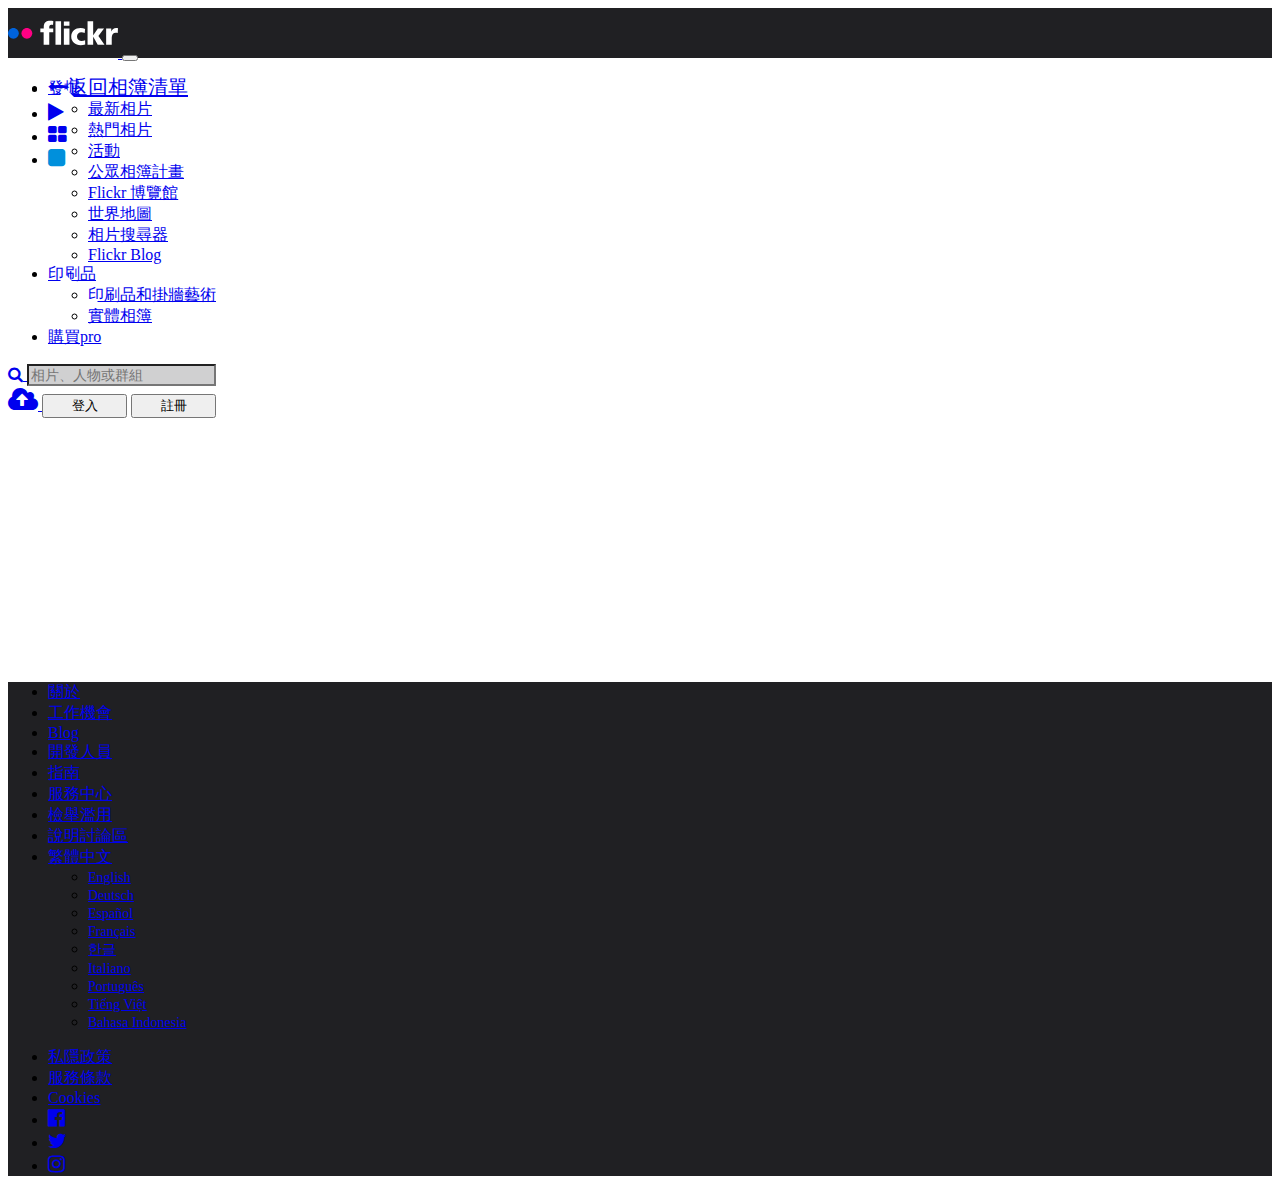
<file: album.html>
<!doctype html>
<html lang="en">

<head>
    <!-- Required meta tags -->
    <meta charset="utf-8">
    <meta name="viewport" content="width=device-width, initial-scale=1">

    <!-- Bootstrap CSS -->
    <link href="https://cdn.jsdelivr.net/npm/bootstrap@5.1.3/dist/css/bootstrap.min.css" rel="stylesheet"
        integrity="sha384-1BmE4kWBq78iYhFldvKuhfTAU6auU8tT94WrHftjDbrCEXSU1oBoqyl2QvZ6jIW3" crossorigin="anonymous">
    <link rel="stylesheet" href="https://stackpath.bootstrapcdn.com/font-awesome/4.7.0/css/font-awesome.min.css">
    <link rel="stylesheet" href="./css/album.css">
    <title>Flickr｜album</title>
</head>

<body>
    <svg width="0" height="0" style="position:absolute">
        <symbol viewBox="0 0 204 45" id="icon-flickr_logo_dots">
            <g fill="none" fill-rule="evenodd">
                <path fill="#FF0084"
                    d="M35 33c5.523 0 10-4.477 10-10 0-5.522-4.477-10-10-10s-10 4.478-10 10c0 5.523 4.477 10 10 10">
                </path>
                <path fill="#0063DC"
                    d="M10 33c5.523 0 10-4.477 10-10 0-5.522-4.477-10-10-10S0 17.478 0 23c0 5.523 4.477 10 10 10">
                </path>
                <path fill="#FFF"
                    d="M134.725 13.31c3.121 0 5.896.53 8.264 1.691l-.754 7.67c-1.909-1.16-3.809-1.68-6.294-1.68-4.508 0-7.972 3.14-7.972 8.371 0 4.818 4.041 7.96 8.55 7.96 2.368 0 4.736-.522 6.47-1.452l.23 7.79c-2.598.87-5.718 1.34-8.494 1.34-9.933 0-17.5-5.819-17.5-15.818 0-10.06 7.567-15.872 17.5-15.872zm65.756 0c1.21 0 2.483.172 3.52.352l-.519 8.719c-1.155-.352-2.309-.352-3.523-.352-4.852 0-7.57 3.552-7.57 9.483V44.3h-10.39V14.01h9.471v5.582h.112c1.793-3.841 4.394-6.281 8.899-6.281zM157.947.692v26.05h.112l8.666-12.73h11.377l-10.45 13.898 11.316 16.39H166.38l-8.32-15h-.112v15H147.55V.691h10.398zm-59.498 0V44.3H88.051V.691h10.4zm15.49 13.32v30.288h-10.392V14.01h10.392zM78.807 0c2.254 0 3.988.35 5.314.58l-.637 7.21c-.864-.292-1.73-.47-3.293-.47-2.655 0-3.69 1.861-3.69 4.831v1.858h7.391v7.32H76.5V44.3H66.1V21.33h-6.12v-7.32h6.296v-1.858C66.276 3.142 70.491 0 78.807 0zm35.133 1.39v7.68h-10.392V1.39h10.392z">
                </path>
            </g>
        </symbol>
    </svg>
    <nav class="navbar navbar-expand-lg bg-flickrdark hz-50 position-sticky top-0 z2">
        <div class="container">
            <a class="navbar-brand" href="#">
                <svg class="icon icon-flickr_logo_dots" id="yui_3_16_0_1_1646555441080_17669">
                    <use xlink:href="#icon-flickr_logo_dots" id="yui_3_16_0_1_1646555441080_17672"></use>
                </svg>
            </a>
            <button class="navbar-toggler" type="button" data-bs-toggle="collapse"
                data-bs-target="#navbarSupportedContent" aria-controls="navbarSupportedContent" aria-expanded="false"
                aria-label="Toggle navigation">
                <span class="navbar-toggler-icon"></span>
            </button>
            <div class="collapse navbar-collapse" id="navbarSupportedContent">
                <ul class="navbar-nav me-auto mb-2 mb-lg-0">
                    <li class="nav-item nav-item-1 dropdown mx-3">
                        <a class="nav-link text-light px-1" href="#" id="navbarDropdown" role="button"
                            data-bs-toggle="dropdown" aria-expanded="false">
                            發掘
                        </a>
                        <ul class="dropdown-menu" aria-labelledby="navbarDropdown">
                            <li><a class="dropdown-item fz-16" href="#">最新相片</a></li>
                            <li><a class="dropdown-item fz-16" href="#">熱門相片</a></li>
                            <li><a class="dropdown-item fz-16" href="#">活動</a></li>
                            <li><a class="dropdown-item fz-16" href="#">公眾相簿計畫</a></li>
                            <li><a class="dropdown-item fz-16" href="#">Flickr 博覽館</a></li>
                            <li><a class="dropdown-item fz-16" href="#">世界地圖</a></li>
                            <li><a class="dropdown-item fz-16" href="#">相片搜尋器</a></li>
                            <li><a class="dropdown-item fz-16" href="#">Flickr Blog</a></li>
                        </ul>
                    </li>
                    <li class="nav-item nav-item-1 dropdown mx-3">
                        <a class="nav-link text-light px-1" href="#" id="navbarDropdown" role="button"
                            data-bs-toggle="dropdown" aria-expanded="false">
                            印刷品
                        </a>
                        <ul class="dropdown-menu" aria-labelledby="navbarDropdown">
                            <li><a class="dropdown-item fz-16" href="#">印刷品和掛牆藝術</a></li>
                            <li><a class="dropdown-item fz-16" href="#">實體相簿</a></li>
                        </ul>
                    </li>
                    <li class="nav-item mx-3">
                        <a class="nav-link text-light px-1" href="#">購買pro</a>
                    </li>
                </ul>
                <form class="d-flex">
                    <div class="group position-relative mx-1">
                        <a class="" href="#">
                            <i class="fa fa-search text-secondary position-absolute mt-2 mx-2" aria-hidden="true"></i>
                        </a>
                        <input class="form-control me-1 ps-4 rounded-1 bg-flickrlight fz-14" type="search"
                            placeholder="相片、人物或群組" aria-label="Search">
                    </div>
                    <a class="mx-1" href="#">
                        <i class="fa fa-cloud-upload text-light fz-28 mt-1 mx-2 hover-color" aria-hidden="true"></i>
                    </a>
                    <button type="button" class="btn btn-sm wz-85 text-light mx-1 hover-color">登入</button>
                    <button type="button" class="btn btn-primary btn-sm wz-85 mx-1 hover-color">註冊</button>
                </form>
            </div>
        </div>
    </nav>
    <aside class="bg-white border border-top-0 border-end-0 border-start-0 position-sticky topz-50 z1">
        <div class="container">
            <ul class="nav d-flex justify-content-between">
                <li class="nav-item">
                    <a class="nav-link text-dark px-2 mx-2 fz-20" href="./index.html"><i class="fa fa-long-arrow-left"
                            aria-hidden="true"></i>返回相簿清單</a>
                </li>
                <div class="d-flex">
                    <li class="nav-item">
                        <a class="nav-link text-secondary px-2 mx-2 fz-20" href="#"><i class="fa fa-play"
                                aria-hidden="true"></i></a>
                    </li>
                    <li class="nav-item">
                        <a class="nav-link text-secondary px-2 mx-2 fz-20" href="#"><i class="fa fa-th-large"
                                aria-hidden="true"></i></a>
                    </li>
                    <li class="nav-item">
                        <a class="nav-link text-secondary px-2 mx-2 fz-20 active" href="#"><i class="fa fa-square"
                                aria-hidden="true"></i></a>
                    </li>
                </div>
            </ul>
        </div>
    </aside>
    <header class="hz-480">
        <div class="container h-100">
            <!-- <div class="row h-100 position-relative">
                <img src="./images/header.jpg" class="h-100 object-fit-cover position-absolute p-0 img-fluid" alt="">
                <div class="black-mask h-100 position-absolute"></div>
                <div class="info position-absolute text-light text-center m-auto">
                    <div class="fz-28 pb-2">ALBUM_NAME</div>
                    <div class="fz-20 pb-2">ALBUM_INFO</div>
                    <div class="fz-14 pb-2">PHOTO_NUM張相片，VIEW_NUM次檢視</div>
                    <div class="fz-16 pb-3">
                        <a href="#" class="text-light"><i class="fa fa-share mx-1"></i></a>
                        <a href="#" class="text-light"><i class="fa fa-download mx-1"></i></a>
                    </div>
                    <div class="">
                        <a href="">AUTHOR_IMG<img src="https://randomuser.me/api/portraits/women/90.jpg"
                                class="wz-85 rounded-circle img-fluid" alt=""></a>
                    </div>
                    <div class="fz-14">相片擁有者:ALBUM_AUTHOR</div>
                </div>
            </div> -->
        </div>
    </header>
    <section class="">
        <div class="container">
            <div class="row mb-5">
                <!-- <div class="col-xl-4 col-md-6 pt-1 px-1">
                    <div class="imgbox position-relative hz-320">
                        <a class="img position-absolute" href="#">
                            <img src="./images/section/pexels-alex-green-5693382.jpg"
                                class="w-100 h-100 object-fit-cover position-absolute img-fluid" alt="">
                        </a>
                        <div class="info position-absolute fz-12 text-light p-2">
                            <div class="line">OBJ_TITLE</div>
                            <div class="line d-flex justify-content-between">
                                <div class="line">相片擁有者：OBJ_AUTHOR</div>
                                <div class="line"><i class="fa fa-star-o" aria-hidden="true"></i>LIKE_NUM</div>
                                <div class="line"><i class="fa fa-comment-o" aria-hidden="true"></i>COMMENT_NUM</div>
                            </div>
                        </div>
                    </div>
                </div> -->
            </div>
        </div>
    </section>
    <footer class="bg-flickrdark">
        <div class="container">
            <ul class="nav footer1 d-flex justify-content-between fz-16 p-1">
                <li class="nav-item">
                    <a class="nav-link text-light" href="#">關於</a>
                </li>
                <li class="nav-item">
                    <a class="nav-link text-light" href="#">工作機會</a>
                </li>
                <li class="nav-item">
                    <a class="nav-link text-light" href="#">Blog</a>
                </li>
                <li class="nav-item">
                    <a class="nav-link text-light" href="#">開發人員</a>
                </li>
                <li class="nav-item">
                    <a class="nav-link text-light" href="#">指南</a>
                </li>
                <li class="nav-item">
                    <a class="nav-link text-light" href="#">服務中心</a>
                </li>
                <li class="nav-item">
                    <a class="nav-link text-light" href="#">檢舉濫用</a>
                </li>
                <li class="nav-item">
                    <a class="nav-link text-light" href="#">說明討論區</a>
                </li>
                <li class="nav-item dropdown">
                    <a class="nav-link dropdown-toggle text-light" href="#" id="navbarDropdown" role="button"
                        data-bs-toggle="dropdown" aria-expanded="false">繁體中文</a>
                    <ul class="dropdown-menu" aria-labelledby="navbarDropdown">
                        <li><a class="dropdown-item fz-14" href="#">English</a></li>
                        <li><a class="dropdown-item fz-14" href="#">Deutsch</a></li>
                        <li><a class="dropdown-item fz-14" href="#">Español</a></li>
                        <li><a class="dropdown-item fz-14" href="#">Français</a></li>
                        <li><a class="dropdown-item fz-14" href="#">한글</a></li>
                        <li><a class="dropdown-item fz-14" href="#">Italiano</a></li>
                        <li><a class="dropdown-item fz-14" href="#">Português</a></li>
                        <li><a class="dropdown-item fz-14" href="#">Tiếng Việt</a></li>
                        <li><a class="dropdown-item fz-14" href="#">Bahasa Indonesia</a></li>
                    </ul>
                </li>
            </ul>
            <div class="border border-top-0 border-end-0 border-start-0 border-secondary"></div>
            <ul class="nav footer2 d-flex justify-content-between fz-16 p-1">
                <div class="nav">
                    <li class="nav-item">
                        <a class="nav-link text-secondary px-0 mx-3" href="#">私隱政策</a>
                    </li>
                    <li class="nav-item">
                        <a class="nav-link text-secondary px-0 mx-3" href="#">服務條款</a>
                    </li>
                    <li class="nav-item">
                        <a class="nav-link text-secondary px-0 mx-3" href="#">Cookies</a>
                    </li>
                </div>
                <div class="nav">
                    <li class="nav-item">
                        <a class="nav-link text-secondary fz-20 px-0 mx-3" href="#"><i class="fa fa-facebook-official"
                                aria-hidden="true"></i></a>
                    </li>
                    <li class="nav-item">
                        <a class="nav-link text-secondary fz-20 px-0 mx-3" href="#"><i class="fa fa-twitter"
                                aria-hidden="true"></i>
                        </a>
                    </li>
                    <li class="nav-item">
                        <a class="nav-link text-secondary fz-20 px-0 mx-3" href="#"><i class="fa fa-instagram"
                                aria-hidden="true"></i></a>
                    </li>
                </div>
            </ul>
        </div>
    </footer>

    <script src="https://code.jquery.com/jquery-3.6.0.min.js"></script>
    <script src="https://cdn.jsdelivr.net/npm/bootstrap@5.1.3/dist/js/bootstrap.bundle.min.js"
        integrity="sha384-ka7Sk0Gln4gmtz2MlQnikT1wXgYsOg+OMhuP+IlRH9sENBO0LRn5q+8nbTov4+1p"
        crossorigin="anonymous"></script>
    <script src="./js/album.js"></script>
</body>

<template id="theader" style="display: none;">
    <div class="row h-100 position-relative">
        <img src="ALBUM_IMGURL" class="h-100 object-fit-cover position-absolute p-0 img-fluid" alt="">
        <div class="black-mask h-100 position-absolute"></div>
        <div class="info position-absolute text-light text-center m-auto">
            <div class="fz-28 pb-2">ALBUM_NAME</div>
            <div class="fz-20 pb-2">ALBUM_INFO</div>
            <div class="fz-14 pb-2">PHOTO_NUM張相片，VIEW_NUM次檢視</div>
            <div class="fz-16 pb-3">
                <a href="#" class="text-light"><i class="fa fa-share mx-1"></i></a>
                <a href="#" class="text-light"><i class="fa fa-download mx-1"></i></a>
            </div>
            <div class="">
                <a href="#"><img src="AUTHOR_IMG"
                        class="wz-85 rounded-circle img-fluid" alt=""></a>
            </div>
            <div class="fz-14">相片擁有者:ALBUM_AUTHOR</div>
        </div>
    </div>
</template>

<template id="tsection" style="display: none;">
    <div class="col-xl-4 col-md-6 pt-1 px-1">
        <div class="imgbox position-relative hz-320">
            <a class="img position-absolute" href="#">
                <img src="OBJ_IMURL" class="w-100 h-100 object-fit-cover position-absolute img-fluid" alt="">
            </a>
            <div class="info position-absolute fz-12 text-light p-2">
                <div class="line">OBJ_TITLE</div>
                <div class="line d-flex justify-content-between">
                    <div class="line">相片擁有者：OBJ_AUTHOR</div>
                    <div class="line"><i class="fa fa-star-o" aria-hidden="true"></i>LIKE_NUM</div>
                    <div class="line"><i class="fa fa-comment-o" aria-hidden="true"></i>COMMENT_NUM</div>
                </div>
            </div>
        </div>
    </div>
</template>

</html>
</file>
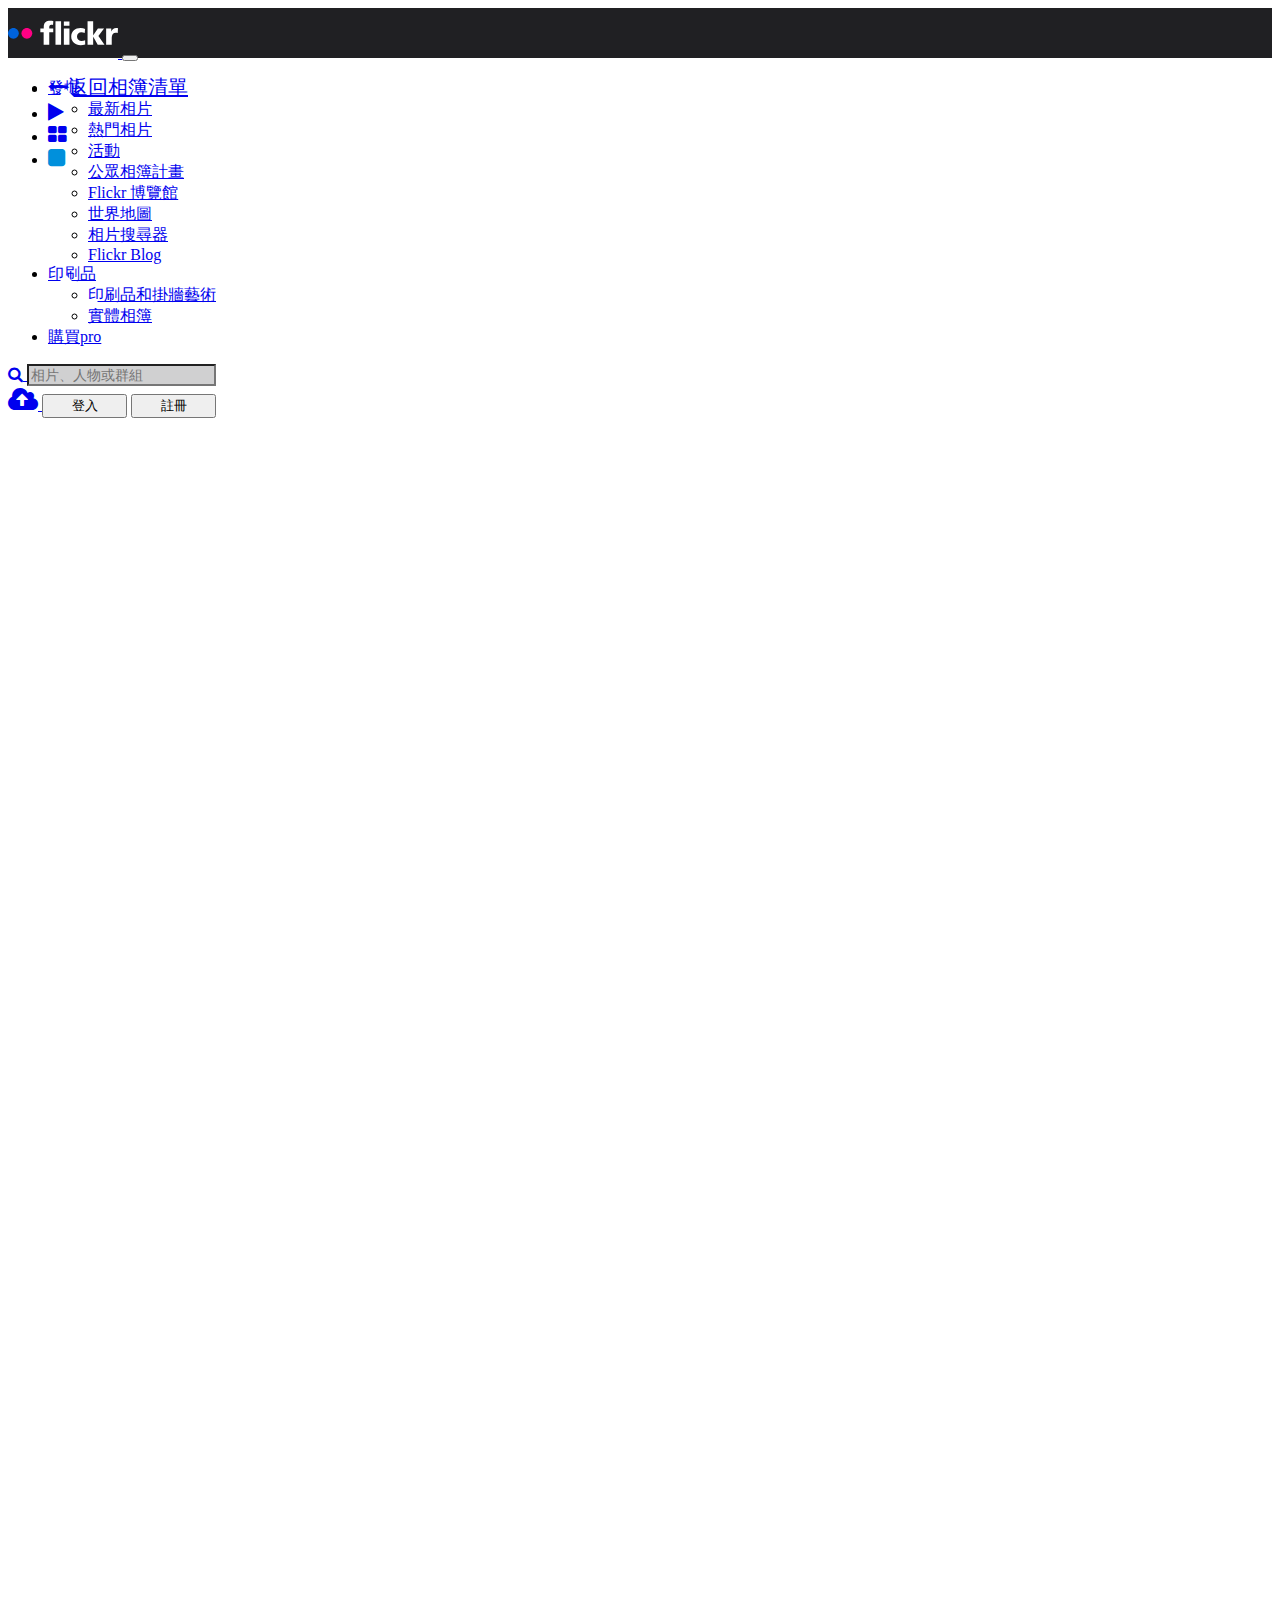
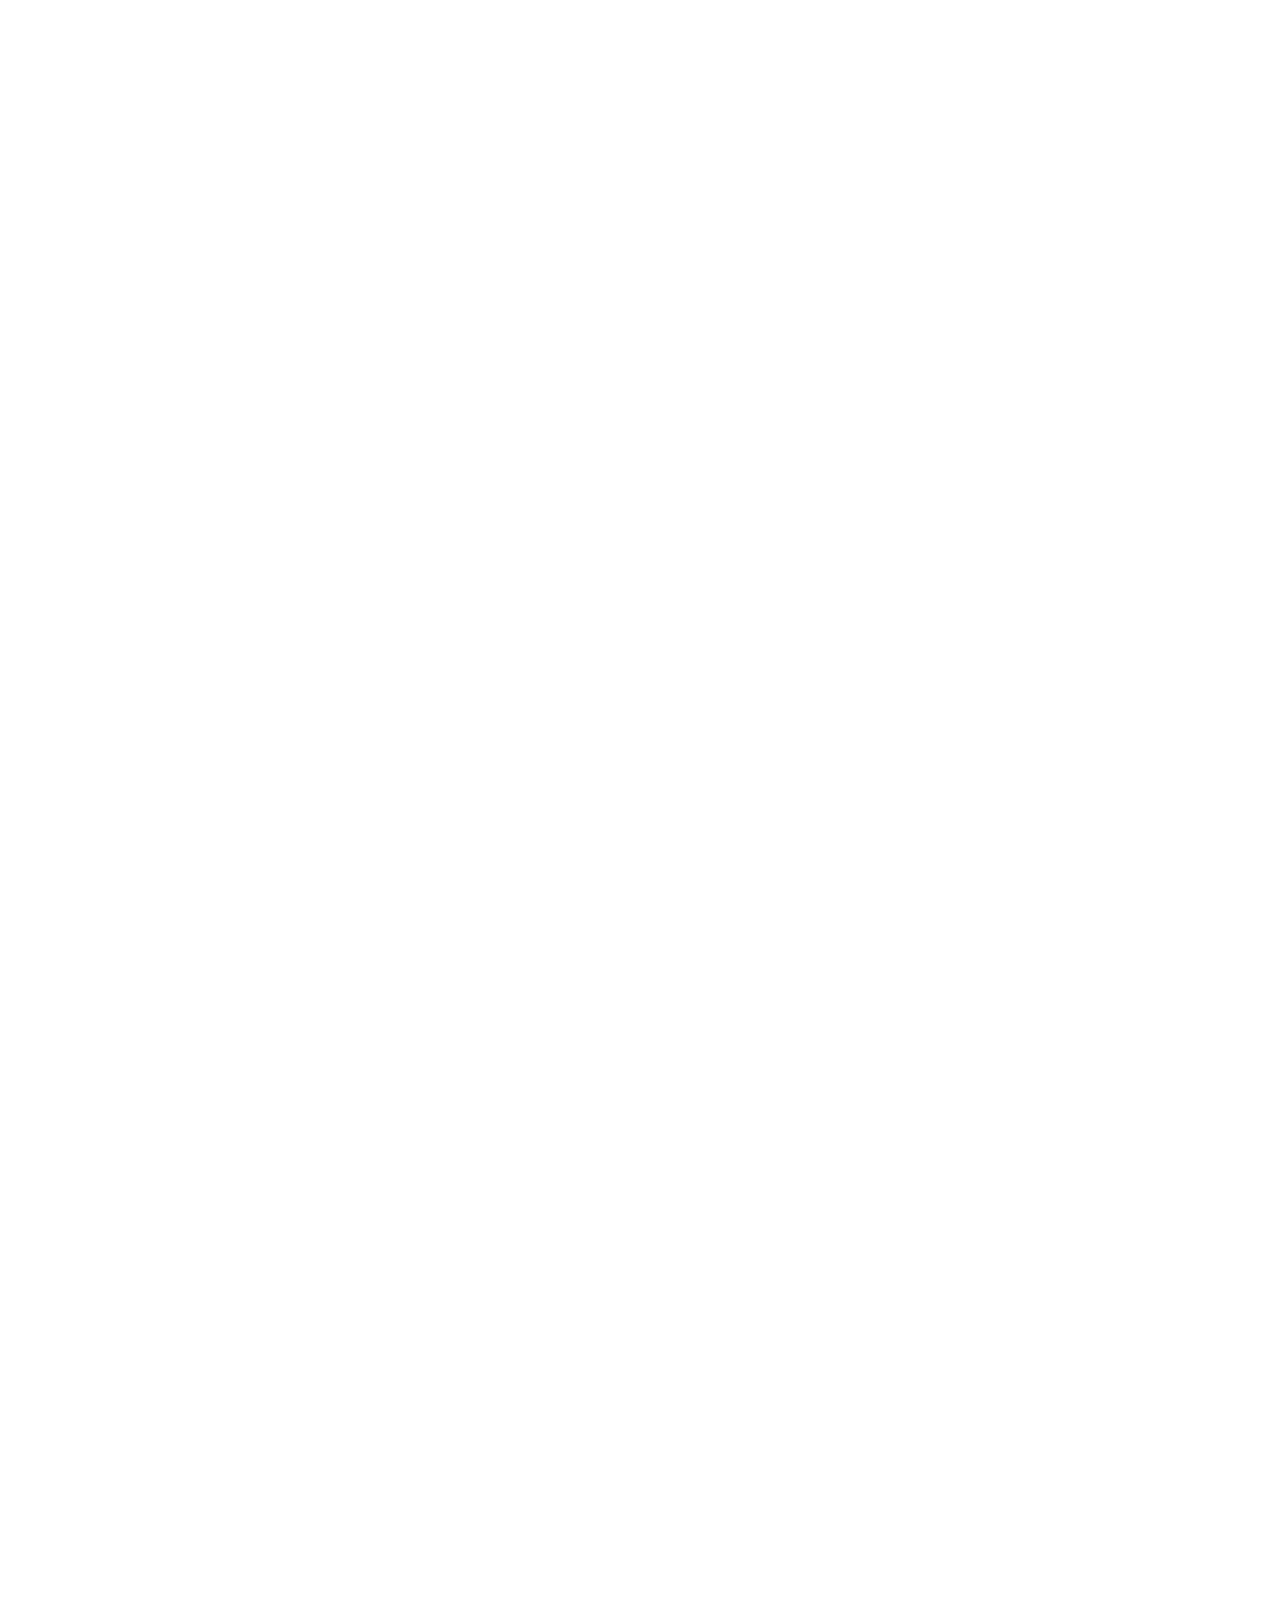
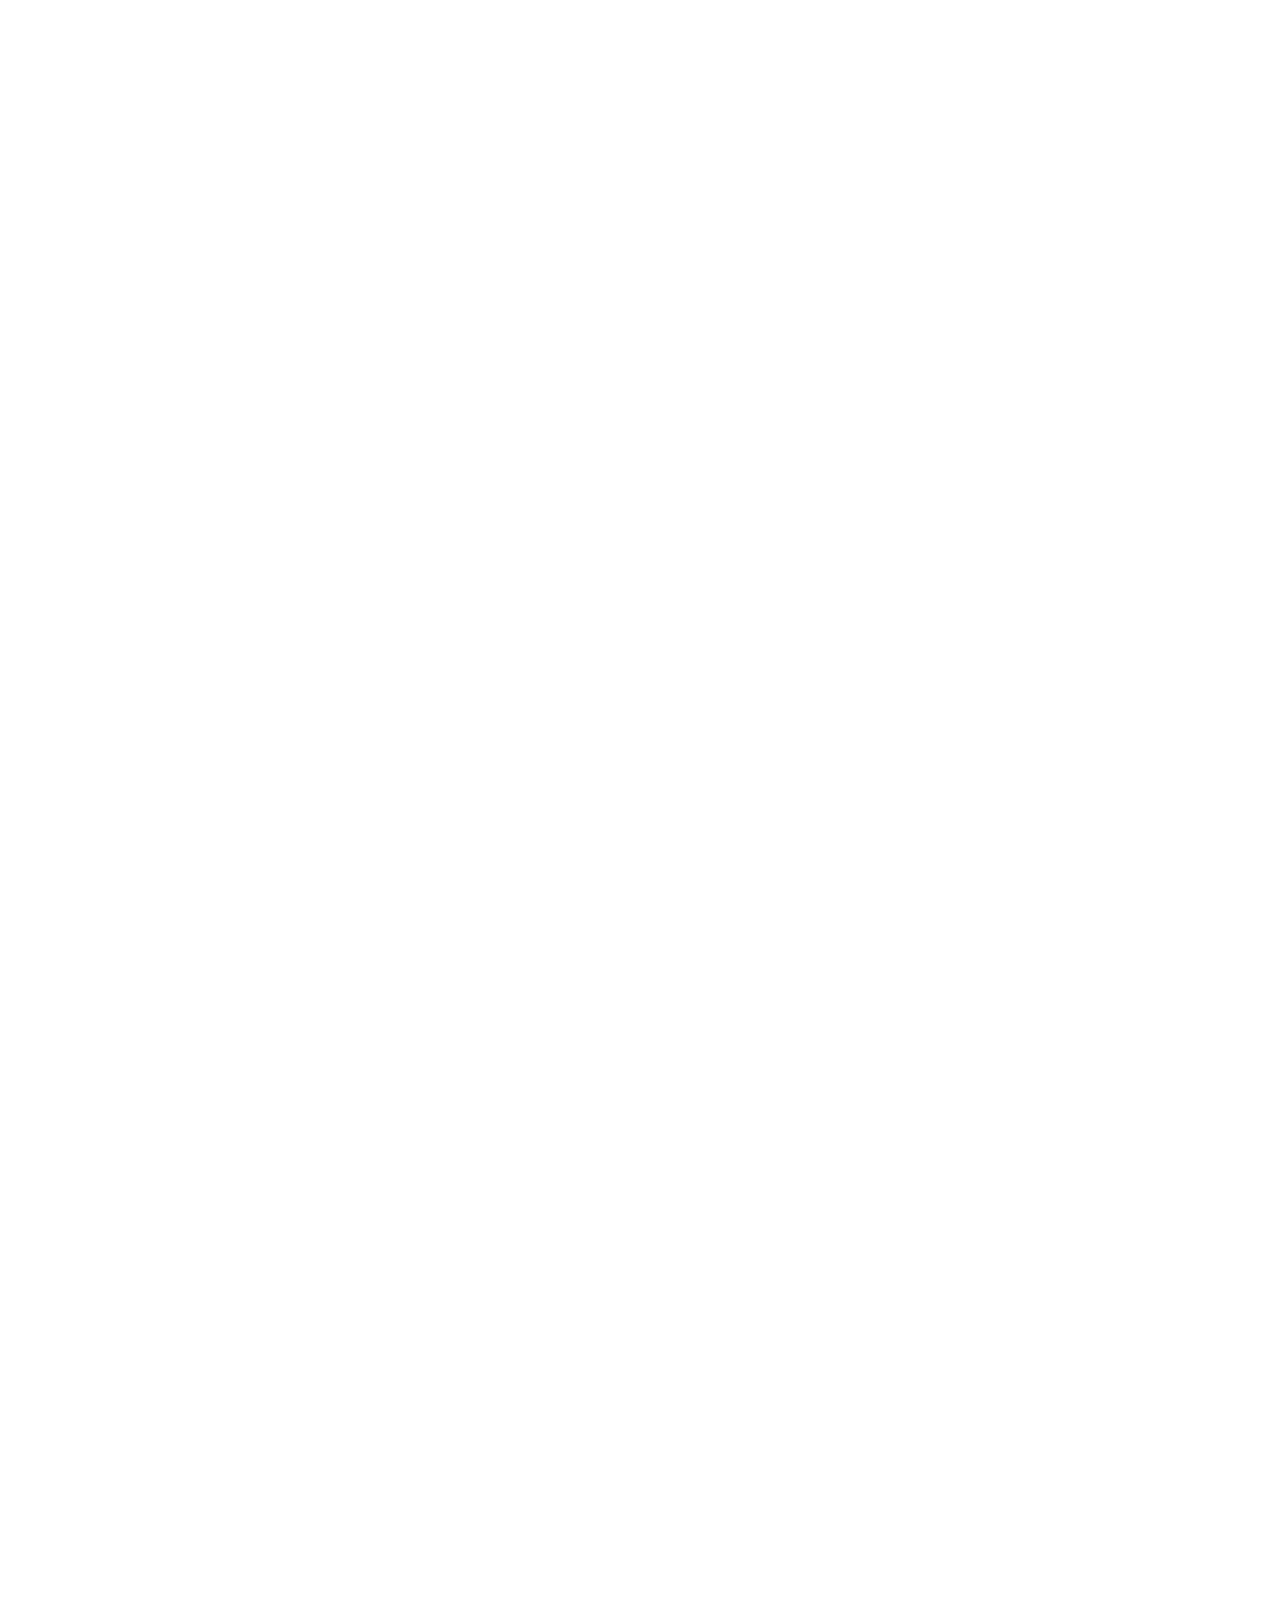
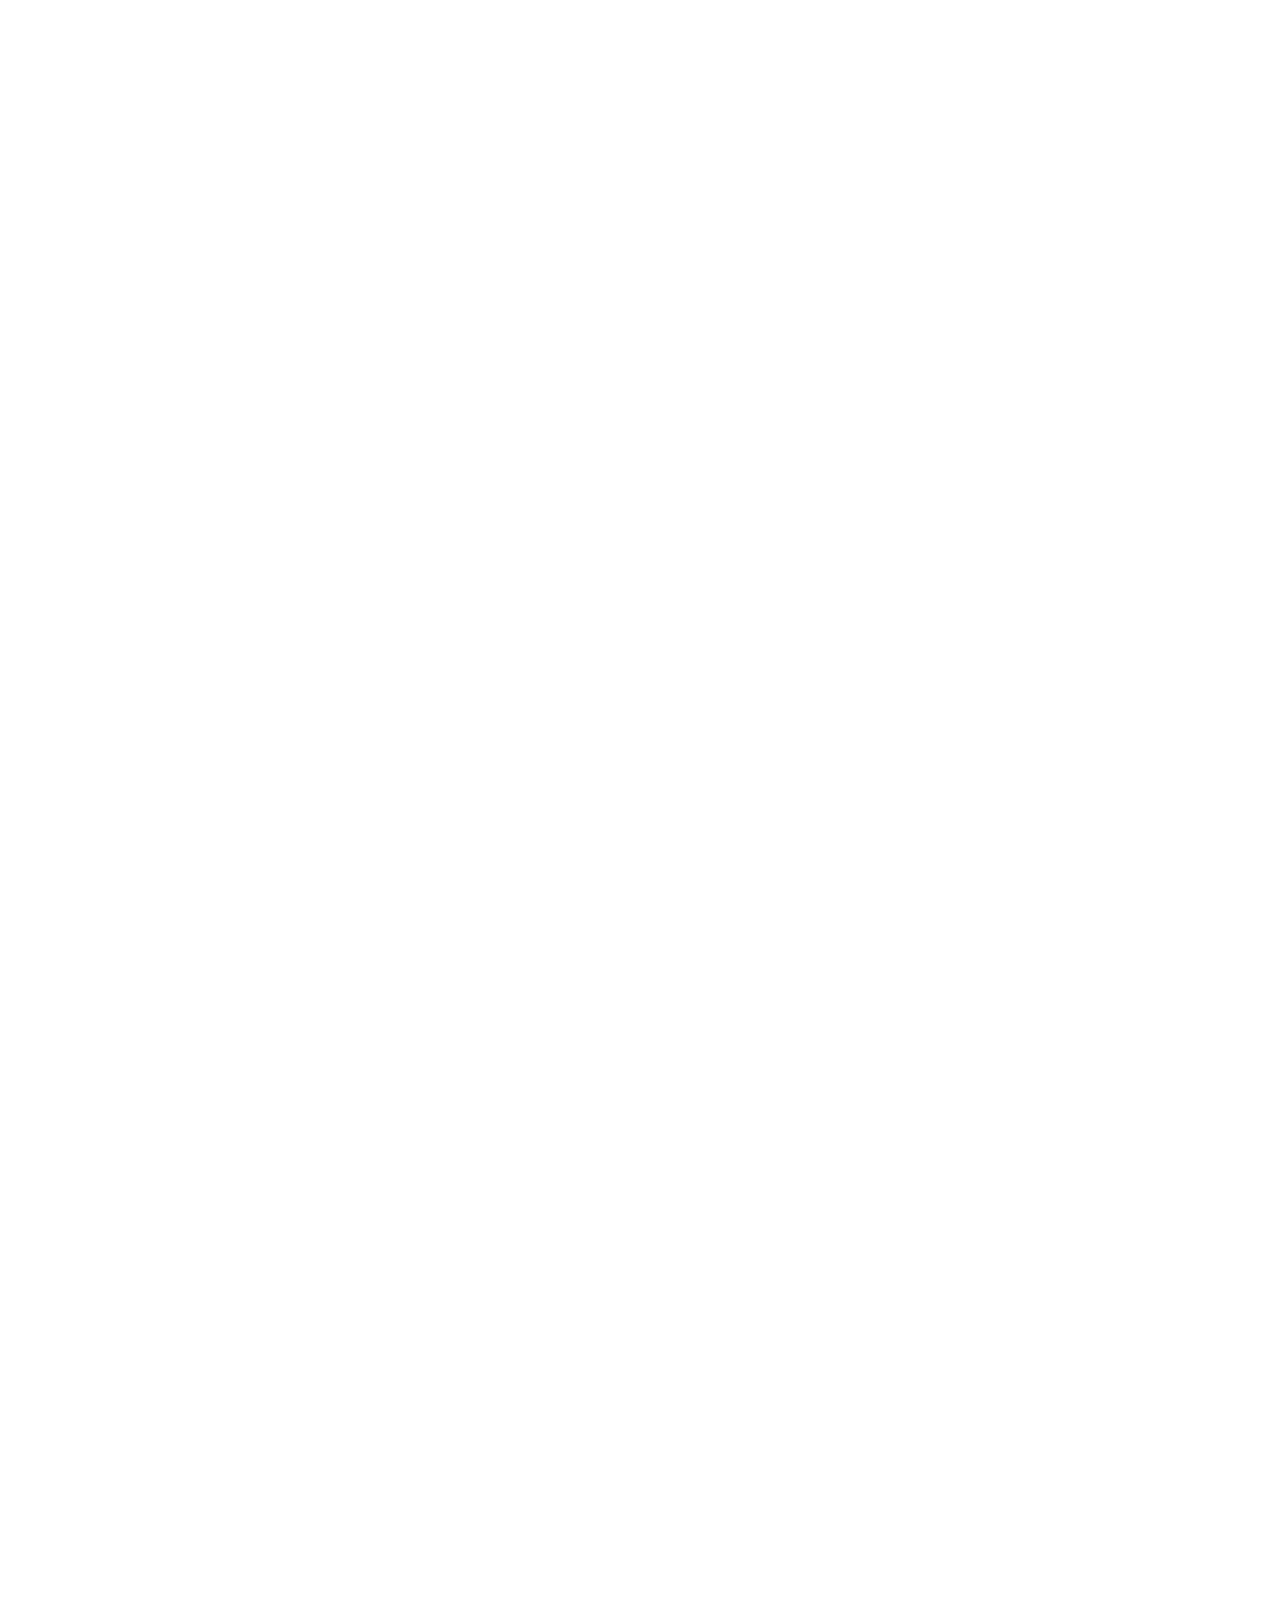
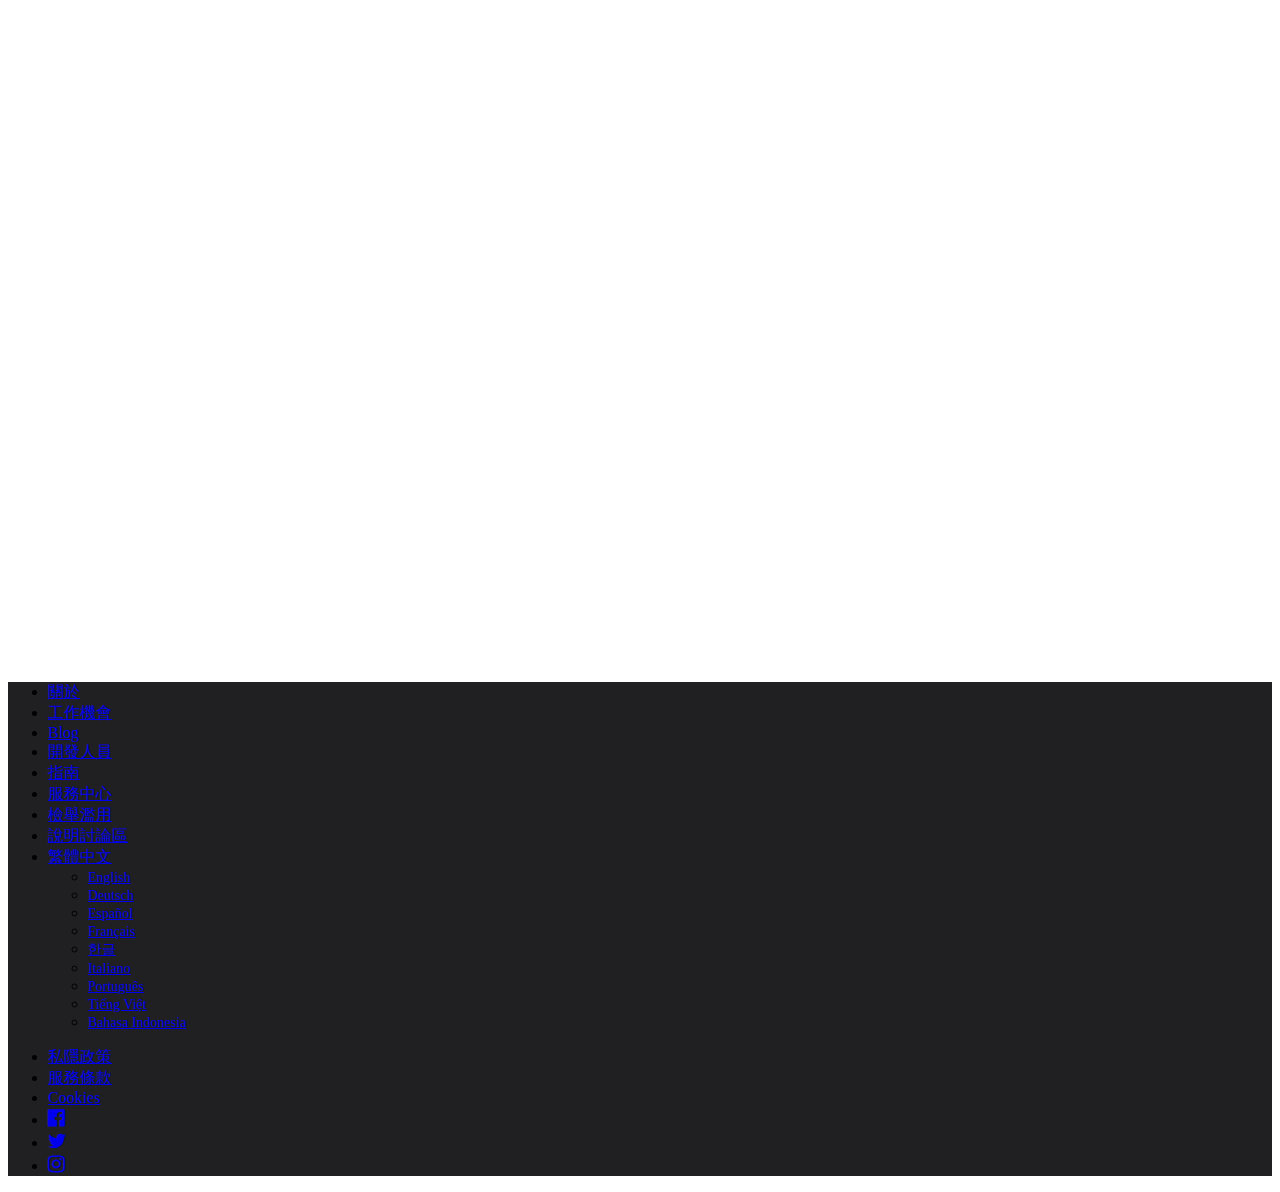
<file: album_field.html>
<!doctype html>
<html lang="en">

<head>
    <!-- Required meta tags -->
    <meta charset="utf-8">
    <meta name="viewport" content="width=device-width, initial-scale=1">

    <!-- Bootstrap CSS -->
    <link href="https://cdn.jsdelivr.net/npm/bootstrap@5.1.3/dist/css/bootstrap.min.css" rel="stylesheet"
        integrity="sha384-1BmE4kWBq78iYhFldvKuhfTAU6auU8tT94WrHftjDbrCEXSU1oBoqyl2QvZ6jIW3" crossorigin="anonymous">
    <link rel="stylesheet" href="https://stackpath.bootstrapcdn.com/font-awesome/4.7.0/css/font-awesome.min.css">
    <link rel="stylesheet" href="./css/album_field.css">
    <link rel="stylesheet" href="./css/animate.css">
    <title>Album | </title>
</head>

<body>
    <svg width="0" height="0" style="position:absolute">
        <symbol viewBox="0 0 204 45" id="icon-flickr_logo_dots">
            <g fill="none" fill-rule="evenodd">
                <path fill="#FF0084"
                    d="M35 33c5.523 0 10-4.477 10-10 0-5.522-4.477-10-10-10s-10 4.478-10 10c0 5.523 4.477 10 10 10">
                </path>
                <path fill="#0063DC"
                    d="M10 33c5.523 0 10-4.477 10-10 0-5.522-4.477-10-10-10S0 17.478 0 23c0 5.523 4.477 10 10 10">
                </path>
                <path fill="#FFF"
                    d="M134.725 13.31c3.121 0 5.896.53 8.264 1.691l-.754 7.67c-1.909-1.16-3.809-1.68-6.294-1.68-4.508 0-7.972 3.14-7.972 8.371 0 4.818 4.041 7.96 8.55 7.96 2.368 0 4.736-.522 6.47-1.452l.23 7.79c-2.598.87-5.718 1.34-8.494 1.34-9.933 0-17.5-5.819-17.5-15.818 0-10.06 7.567-15.872 17.5-15.872zm65.756 0c1.21 0 2.483.172 3.52.352l-.519 8.719c-1.155-.352-2.309-.352-3.523-.352-4.852 0-7.57 3.552-7.57 9.483V44.3h-10.39V14.01h9.471v5.582h.112c1.793-3.841 4.394-6.281 8.899-6.281zM157.947.692v26.05h.112l8.666-12.73h11.377l-10.45 13.898 11.316 16.39H166.38l-8.32-15h-.112v15H147.55V.691h10.398zm-59.498 0V44.3H88.051V.691h10.4zm15.49 13.32v30.288h-10.392V14.01h10.392zM78.807 0c2.254 0 3.988.35 5.314.58l-.637 7.21c-.864-.292-1.73-.47-3.293-.47-2.655 0-3.69 1.861-3.69 4.831v1.858h7.391v7.32H76.5V44.3H66.1V21.33h-6.12v-7.32h6.296v-1.858C66.276 3.142 70.491 0 78.807 0zm35.133 1.39v7.68h-10.392V1.39h10.392z">
                </path>
            </g>
        </symbol>
    </svg>
    <nav class="navbar navbar-expand-lg bg-flickrdark hz-50 position-sticky top-0 z2">
        <div class="container">
            <a class="navbar-brand" href="#">
                <svg class="icon icon-flickr_logo_dots" id="yui_3_16_0_1_1646555441080_17669">
                    <use xlink:href="#icon-flickr_logo_dots" id="yui_3_16_0_1_1646555441080_17672"></use>
                </svg>
            </a>
            <button class="navbar-toggler" type="button" data-bs-toggle="collapse"
                data-bs-target="#navbarSupportedContent" aria-controls="navbarSupportedContent" aria-expanded="false"
                aria-label="Toggle navigation">
                <span class="navbar-toggler-icon"></span>
            </button>
            <div class="collapse navbar-collapse" id="navbarSupportedContent">
                <ul class="navbar-nav me-auto mb-2 mb-lg-0">
                    <li class="nav-item nav-item-1 dropdown mx-3">
                        <a class="nav-link text-light px-1" href="#" id="navbarDropdown" role="button"
                            data-bs-toggle="dropdown" aria-expanded="false">
                            發掘
                        </a>
                        <ul class="dropdown-menu" aria-labelledby="navbarDropdown">
                            <li><a class="dropdown-item fz-16" href="#">最新相片</a></li>
                            <li><a class="dropdown-item fz-16" href="#">熱門相片</a></li>
                            <li><a class="dropdown-item fz-16" href="#">活動</a></li>
                            <li><a class="dropdown-item fz-16" href="#">公眾相簿計畫</a></li>
                            <li><a class="dropdown-item fz-16" href="#">Flickr 博覽館</a></li>
                            <li><a class="dropdown-item fz-16" href="#">世界地圖</a></li>
                            <li><a class="dropdown-item fz-16" href="#">相片搜尋器</a></li>
                            <li><a class="dropdown-item fz-16" href="#">Flickr Blog</a></li>
                        </ul>
                    </li>
                    <li class="nav-item nav-item-1 dropdown mx-3">
                        <a class="nav-link text-light px-1" href="#" id="navbarDropdown" role="button"
                            data-bs-toggle="dropdown" aria-expanded="false">
                            印刷品
                        </a>
                        <ul class="dropdown-menu" aria-labelledby="navbarDropdown">
                            <li><a class="dropdown-item fz-16" href="#">印刷品和掛牆藝術</a></li>
                            <li><a class="dropdown-item fz-16" href="#">實體相簿</a></li>
                        </ul>
                    </li>
                    <li class="nav-item mx-3">
                        <a class="nav-link text-light px-1" href="#">購買pro</a>
                    </li>
                </ul>
                <form class="d-flex">
                    <div class="group position-relative mx-1">
                        <a class="" href="#">
                            <i class="fa fa-search text-secondary position-absolute mt-2 mx-2" aria-hidden="true"></i>
                        </a>
                        <input class="form-control me-1 ps-4 rounded-1 bg-flickrlight fz-14" type="search"
                            placeholder="相片、人物或群組" aria-label="Search">
                    </div>
                    <a class="mx-1" href="#">
                        <i class="fa fa-cloud-upload text-light fz-28 mt-1 mx-2 hover-color" aria-hidden="true"></i>
                    </a>
                    <button type="button" class="btn btn-sm wz-85 text-light mx-1 hover-color">登入</button>
                    <button type="button" class="btn btn-primary btn-sm wz-85 mx-1 hover-color">註冊</button>
                </form>
            </div>
        </div>
    </nav>
    <aside class="bg-white border border-top-0 border-end-0 border-start-0 position-sticky topz-50 z1">
        <div class="container">
            <ul class="nav d-flex justify-content-between">
                <li class="nav-item">
                    <a class="nav-link text-dark px-2 mx-2 fz-20" href="./index.html"><i
                            class="fa fa-long-arrow-left mx-2" aria-hidden="true"></i>返回相簿清單</a>
                </li>
                <div class="d-flex">
                    <li class="nav-item">
                        <a class="nav-link text-secondary px-2 mx-2 fz-20" href="#"><i class="fa fa-play"
                                aria-hidden="true"></i></a>
                    </li>
                    <li class="nav-item">
                        <a class="nav-link text-secondary px-2 mx-2 fz-20" href="#"><i class="fa fa-th-large"
                                aria-hidden="true"></i></a>
                    </li>
                    <li class="nav-item">
                        <a class="nav-link text-secondary px-2 mx-2 fz-20 active" href="#"><i class="fa fa-square"
                                aria-hidden="true"></i></a>
                    </li>
                </div>
            </ul>
        </div>
    </aside>
    <header class="hz-480">
        <div class="container h-100">
            <div class="row h-100 position-relative headerimg">
                <div class="black-mask h-100 position-absolute"></div>
                <div class="info position-absolute text-light text-center m-auto">
                    <!-- <div class="fz-28 pb-2">ALBUM_NAME</div>
                    <div class="fz-20 pb-2">ALBUM_INFO</div>
                    <div class="fz-14 pb-2">PHOTO_NUM張相片，VIEW_NUM次檢視</div>
                    <div class="fz-16 pb-3">
                        <a href="#" class="text-light"><i class="fa fa-share mx-1"></i></a>
                        <a href="#" class="text-light"><i class="fa fa-download mx-1"></i></a>
                    </div>
                    <div class="">
                        <a href="#"><img src="AUTHOR_IMG" class="wz-85 rounded-circle img-fluid pb-2" alt=""></a>
                    </div>
                    <div class="fz-14">相片擁有者：ALBUM_AUTHOR</div> -->
                </div>
            </div>
        </div>
    </header>
    <section class="">
        <div class="container mt-1 p-0">
            <div class="row g-0 mb-1">
                <div class="col-12 col-md-8 hz-300 pe-1 mb-1">
                    <div class="h-100 field position-relative field1">
                        <div class="info position-absolute fz-12 text-light p-2 wow animate__animated animate__fadeIn"
                            data-wow-duration="0.5s">
                            <div class="line1"> </div>
                            <div class="line d-flex justify-content-between">
                                <div class="line2">相片擁有者： </div>
                                <div class="line3"><i class="fa fa-star-o mx-1" aria-hidden="true"></i> </div>
                                <div class="line4"><i class="fa fa-comment-o mx-1" aria-hidden="true"></i>
                                </div>
                            </div>
                        </div>
                    </div>
                </div>
                <div class="col-12 col-md-4 hz-300">
                    <div class="h-100 field position-relative field2">
                        <div class="info position-absolute fz-12 text-light p-2 wow animate__animated animate__fadeIn"
                            data-wow-duration="0.5s">
                            <div class="line1"> </div>
                            <div class="line d-flex justify-content-between">
                                <div class="line2">相片擁有者： </div>
                                <div class="line3"><i class="fa fa-star-o mx-1" aria-hidden="true"></i> </div>
                                <div class="line4"><i class="fa fa-comment-o mx-1" aria-hidden="true"></i>
                                </div>
                            </div>
                        </div>
                    </div>
                </div>
            </div>
            <div class="row g-0 mb-1">
                <div class="col-12 col-md-4 hz-300 pe-1 mb-1">
                    <div class="h-100 field position-relative field3">
                        <div class="info position-absolute fz-12 text-light p-2 wow animate__animated animate__fadeIn"
                            data-wow-duration="0.5s">
                            <div class="line1"> </div>
                            <div class="line d-flex justify-content-between">
                                <div class="line2">相片擁有者： </div>
                                <div class="line3"><i class="fa fa-star-o mx-1" aria-hidden="true"></i> </div>
                                <div class="line4"><i class="fa fa-comment-o mx-1" aria-hidden="true"></i>
                                </div>
                            </div>
                        </div>
                    </div>
                </div>
                <div class="col-12 col-md-5 hz-300 pe-1 mb-1">
                    <div class="h-100 field position-relative field4">
                        <div class="info position-absolute fz-12 text-light p-2 wow animate__animated animate__fadeIn"
                            data-wow-duration="0.5s">
                            <div class="line1"> </div>
                            <div class="line d-flex justify-content-between">
                                <div class="line2">相片擁有者： </div>
                                <div class="line3"><i class="fa fa-star-o mx-1" aria-hidden="true"></i> </div>
                                <div class="line4"><i class="fa fa-comment-o mx-1" aria-hidden="true"></i>
                                </div>
                            </div>
                        </div>
                    </div>
                </div>
                <div class="col-12 col-md-3 hz-300">
                    <div class="h-100 field position-relative field5">
                        <div class="info position-absolute fz-12 text-light p-2 wow animate__animated animate__fadeIn"
                            data-wow-duration="0.5s">
                            <div class="line1"> </div>
                            <div class="line d-flex justify-content-between">
                                <div class="line2">相片擁有者： </div>
                                <div class="line3"><i class="fa fa-star-o mx-1" aria-hidden="true"></i> </div>
                                <div class="line4"><i class="fa fa-comment-o mx-1" aria-hidden="true"></i>
                                </div>
                            </div>
                        </div>
                    </div>
                </div>
            </div>
            <div class="row g-0 mb-1">
                <div class="col-12 col-md-3 hz-400 pe-1 mb-1">
                    <div class="h-100 field position-relative field6">
                        <div class="info position-absolute fz-12 text-light p-2 wow animate__animated animate__fadeIn"
                            data-wow-duration="0.5s">
                            <div class="line1"> </div>
                            <div class="line d-flex justify-content-between">
                                <div class="line2">相片擁有者： </div>
                                <div class="line3"><i class="fa fa-star-o mx-1" aria-hidden="true"></i> </div>
                                <div class="line4"><i class="fa fa-comment-o mx-1" aria-hidden="true"></i>
                                </div>
                            </div>
                        </div>
                    </div>
                </div>
                <div class="col-12 col-md-9 hz-400">
                    <div class="h-100 field position-relative field7">
                        <div class="info position-absolute fz-12 text-light p-2 wow animate__animated animate__fadeIn"
                            data-wow-duration="0.5s">
                            <div class="line1"> </div>
                            <div class="line d-flex justify-content-between">
                                <div class="line2">相片擁有者： </div>
                                <div class="line3"><i class="fa fa-star-o mx-1" aria-hidden="true"></i> </div>
                                <div class="line4"><i class="fa fa-comment-o mx-1" aria-hidden="true"></i>
                                </div>
                            </div>
                        </div>
                    </div>
                </div>
            </div>
            <div class="row g-0 mb-1">
                <div class="col-12 col-md hz-300 pe-1 mb-1">
                    <div class="h-100 field position-relative field8">
                        <div class="info position-absolute fz-12 text-light p-2 wow animate__animated animate__fadeIn"
                            data-wow-duration="0.5s">
                            <div class="line1"> </div>
                            <div class="line d-flex justify-content-between">
                                <div class="line2">相片擁有者： </div>
                                <div class="line3"><i class="fa fa-star-o mx-1" aria-hidden="true"></i> </div>
                                <div class="line4"><i class="fa fa-comment-o mx-1" aria-hidden="true"></i>
                                </div>
                            </div>
                        </div>
                    </div>
                </div>
                <div class="col-12 col-md hz-300 pe-1 mb-1">
                    <div class="h-100 field position-relative field9">
                        <div class="info position-absolute fz-12 text-light p-2 wow animate__animated animate__fadeIn"
                            data-wow-duration="0.5s">
                            <div class="line1"> </div>
                            <div class="line d-flex justify-content-between">
                                <div class="line2">相片擁有者： </div>
                                <div class="line3"><i class="fa fa-star-o mx-1" aria-hidden="true"></i> </div>
                                <div class="line4"><i class="fa fa-comment-o mx-1" aria-hidden="true"></i>
                                </div>
                            </div>
                        </div>
                    </div>
                </div>
                <div class="col-12 col-md hz-300">
                    <div class="h-100 field position-relative field10">
                        <div class="info position-absolute fz-12 text-light p-2 wow animate__animated animate__fadeIn"
                            data-wow-duration="0.5s">
                            <div class="line1"> </div>
                            <div class="line d-flex justify-content-between">
                                <div class="line2">相片擁有者： </div>
                                <div class="line3"><i class="fa fa-star-o mx-1" aria-hidden="true"></i> </div>
                                <div class="line4"><i class="fa fa-comment-o mx-1" aria-hidden="true"></i>
                                </div>
                            </div>
                        </div>
                    </div>
                </div>
            </div>
            <div class="row g-0 mb-1">
                <div class="col-12 col-md-8 hz-300 pe-1 mb-1">
                    <div class="h-100 field position-relative field11">
                        <div class="info position-absolute fz-12 text-light p-2 wow animate__animated animate__fadeIn"
                            data-wow-duration="0.5s">
                            <div class="line1"> </div>
                            <div class="line d-flex justify-content-between">
                                <div class="line2">相片擁有者： </div>
                                <div class="line3"><i class="fa fa-star-o mx-1" aria-hidden="true"></i> </div>
                                <div class="line4"><i class="fa fa-comment-o mx-1" aria-hidden="true"></i>
                                </div>
                            </div>
                        </div>
                    </div>
                </div>
                <div class="col-12 col-md-4 hz-300">
                    <div class="h-100 field position-relative field12">
                        <div class="info position-absolute fz-12 text-light p-2 wow animate__animated animate__fadeIn"
                            data-wow-duration="0.5s">
                            <div class="line1"> </div>
                            <div class="line d-flex justify-content-between">
                                <div class="line2">相片擁有者： </div>
                                <div class="line3"><i class="fa fa-star-o mx-1" aria-hidden="true"></i> </div>
                                <div class="line4"><i class="fa fa-comment-o mx-1" aria-hidden="true"></i>
                                </div>
                            </div>
                        </div>
                    </div>
                </div>
            </div>
            <div class="row g-0 mb-1">
                <div class="col-12 col-md-4 hz-300 pe-1 mb-1">
                    <div class="h-100 field position-relative field13">
                        <div class="info position-absolute fz-12 text-light p-2 wow animate__animated animate__fadeIn"
                            data-wow-duration="0.5s">
                            <div class="line1"> </div>
                            <div class="line d-flex justify-content-between">
                                <div class="line2">相片擁有者： </div>
                                <div class="line3"><i class="fa fa-star-o mx-1" aria-hidden="true"></i> </div>
                                <div class="line4"><i class="fa fa-comment-o mx-1" aria-hidden="true"></i>
                                </div>
                            </div>
                        </div>
                    </div>
                </div>
                <div class="col-12 col-md-5 hz-300 pe-1 mb-1">
                    <div class="h-100 field position-relative field14">
                        <div class="info position-absolute fz-12 text-light p-2 wow animate__animated animate__fadeIn"
                            data-wow-duration="0.5s">
                            <div class="line1"> </div>
                            <div class="line d-flex justify-content-between">
                                <div class="line2">相片擁有者： </div>
                                <div class="line3"><i class="fa fa-star-o mx-1" aria-hidden="true"></i> </div>
                                <div class="line4"><i class="fa fa-comment-o mx-1" aria-hidden="true"></i>
                                </div>
                            </div>
                        </div>
                    </div>
                </div>
                <div class="col-12 col-md-3 hz-300">
                    <div class="h-100 field position-relative field15">
                        <div class="info position-absolute fz-12 text-light p-2 wow animate__animated animate__fadeIn"
                            data-wow-duration="0.5s">
                            <div class="line1"> </div>
                            <div class="line d-flex justify-content-between">
                                <div class="line2">相片擁有者： </div>
                                <div class="line3"><i class="fa fa-star-o mx-1" aria-hidden="true"></i> </div>
                                <div class="line4"><i class="fa fa-comment-o mx-1" aria-hidden="true"></i>
                                </div>
                            </div>
                        </div>
                    </div>
                </div>
            </div>
            <div class="row g-0 mb-1">
                <div class="col-12 col-md-3 hz-400 pe-1 mb-1">
                    <div class="h-100 field position-relative field16">
                        <div class="info position-absolute fz-12 text-light p-2 wow animate__animated animate__fadeIn"
                            data-wow-duration="0.5s">
                            <div class="line1"> </div>
                            <div class="line d-flex justify-content-between">
                                <div class="line2">相片擁有者： </div>
                                <div class="line3"><i class="fa fa-star-o mx-1" aria-hidden="true"></i> </div>
                                <div class="line4"><i class="fa fa-comment-o mx-1" aria-hidden="true"></i>
                                </div>
                            </div>
                        </div>
                    </div>
                </div>
                <div class="col-12 col-md-9 hz-400">
                    <div class="h-100 field position-relative field17">
                        <div class="info position-absolute fz-12 text-light p-2 wow animate__animated animate__fadeIn"
                            data-wow-duration="0.5s">
                            <div class="line1"> </div>
                            <div class="line d-flex justify-content-between">
                                <div class="line2">相片擁有者： </div>
                                <div class="line3"><i class="fa fa-star-o mx-1" aria-hidden="true"></i> </div>
                                <div class="line4"><i class="fa fa-comment-o mx-1" aria-hidden="true"></i>
                                </div>
                            </div>
                        </div>
                    </div>
                </div>
            </div>
            <div class="row g-0 mb-1">
                <div class="col-12 col-md hz-300 pe-1 mb-1">
                    <div class="h-100 field position-relative field18">
                        <div class="info position-absolute fz-12 text-light p-2 wow animate__animated animate__fadeIn"
                            data-wow-duration="0.5s">
                            <div class="line1"> </div>
                            <div class="line d-flex justify-content-between">
                                <div class="line2">相片擁有者： </div>
                                <div class="line3"><i class="fa fa-star-o mx-1" aria-hidden="true"></i> </div>
                                <div class="line4"><i class="fa fa-comment-o mx-1" aria-hidden="true"></i>
                                </div>
                            </div>
                        </div>
                    </div>
                </div>
                <div class="col-12 col-md hz-300 pe-1 mb-1">
                    <div class="h-100 field position-relative field19">
                        <div class="info position-absolute fz-12 text-light p-2 wow animate__animated animate__fadeIn"
                            data-wow-duration="0.5s">
                            <div class="line1"> </div>
                            <div class="line d-flex justify-content-between">
                                <div class="line2">相片擁有者： </div>
                                <div class="line3"><i class="fa fa-star-o mx-1" aria-hidden="true"></i> </div>
                                <div class="line4"><i class="fa fa-comment-o mx-1" aria-hidden="true"></i>
                                </div>
                            </div>
                        </div>
                    </div>
                </div>
                <div class="col-12 col-md hz-300">
                    <div class="h-100 field position-relative field20">
                        <div class="info position-absolute fz-12 text-light p-2 wow animate__animated animate__fadeIn"
                            data-wow-duration="0.5s">
                            <div class="line1"> </div>
                            <div class="line d-flex justify-content-between">
                                <div class="line2">相片擁有者： </div>
                                <div class="line3"><i class="fa fa-star-o mx-1" aria-hidden="true"></i> </div>
                                <div class="line4"><i class="fa fa-comment-o mx-1" aria-hidden="true"></i>
                                </div>
                            </div>
                        </div>
                    </div>
                </div>
            </div>
        </div>
    </section>
    <footer class="bg-flickrdark">
        <div class="container">
            <ul class="nav footer1 d-flex justify-content-between fz-16 p-1">
                <li class="nav-item">
                    <a class="nav-link text-light" href="#">關於</a>
                </li>
                <li class="nav-item">
                    <a class="nav-link text-light" href="#">工作機會</a>
                </li>
                <li class="nav-item">
                    <a class="nav-link text-light" href="#">Blog</a>
                </li>
                <li class="nav-item">
                    <a class="nav-link text-light" href="#">開發人員</a>
                </li>
                <li class="nav-item">
                    <a class="nav-link text-light" href="#">指南</a>
                </li>
                <li class="nav-item">
                    <a class="nav-link text-light" href="#">服務中心</a>
                </li>
                <li class="nav-item">
                    <a class="nav-link text-light" href="#">檢舉濫用</a>
                </li>
                <li class="nav-item">
                    <a class="nav-link text-light" href="#">說明討論區</a>
                </li>
                <li class="nav-item dropdown">
                    <a class="nav-link dropdown-toggle text-light" href="#" id="navbarDropdown" role="button"
                        data-bs-toggle="dropdown" aria-expanded="false">繁體中文</a>
                    <ul class="dropdown-menu" aria-labelledby="navbarDropdown">
                        <li><a class="dropdown-item fz-14" href="#">English</a></li>
                        <li><a class="dropdown-item fz-14" href="#">Deutsch</a></li>
                        <li><a class="dropdown-item fz-14" href="#">Español</a></li>
                        <li><a class="dropdown-item fz-14" href="#">Français</a></li>
                        <li><a class="dropdown-item fz-14" href="#">한글</a></li>
                        <li><a class="dropdown-item fz-14" href="#">Italiano</a></li>
                        <li><a class="dropdown-item fz-14" href="#">Português</a></li>
                        <li><a class="dropdown-item fz-14" href="#">Tiếng Việt</a></li>
                        <li><a class="dropdown-item fz-14" href="#">Bahasa Indonesia</a></li>
                    </ul>
                </li>
            </ul>
            <div class="border border-top-0 border-end-0 border-start-0 border-secondary"></div>
            <ul class="nav footer2 d-flex justify-content-between fz-16 p-1">
                <div class="nav">
                    <li class="nav-item">
                        <a class="nav-link text-secondary px-0 mx-3" href="#">私隱政策</a>
                    </li>
                    <li class="nav-item">
                        <a class="nav-link text-secondary px-0 mx-3" href="#">服務條款</a>
                    </li>
                    <li class="nav-item">
                        <a class="nav-link text-secondary px-0 mx-3" href="#">Cookies</a>
                    </li>
                </div>
                <div class="nav">
                    <li class="nav-item">
                        <a class="nav-link text-secondary fz-20 px-0 mx-3" href="#"><i class="fa fa-facebook-official"
                                aria-hidden="true"></i></a>
                    </li>
                    <li class="nav-item">
                        <a class="nav-link text-secondary fz-20 px-0 mx-3" href="#"><i class="fa fa-twitter"
                                aria-hidden="true"></i>
                        </a>
                    </li>
                    <li class="nav-item">
                        <a class="nav-link text-secondary fz-20 px-0 mx-3" href="#"><i class="fa fa-instagram"
                                aria-hidden="true"></i></a>
                    </li>
                </div>
            </ul>
        </div>
    </footer>

    <script src="https://code.jquery.com/jquery-3.6.0.min.js"></script>
    <script src="https://cdn.jsdelivr.net/npm/bootstrap@5.1.3/dist/js/bootstrap.bundle.min.js"
        integrity="sha384-ka7Sk0Gln4gmtz2MlQnikT1wXgYsOg+OMhuP+IlRH9sENBO0LRn5q+8nbTov4+1p"
        crossorigin="anonymous"></script>
    <script src="./js/wow.js"></script>
    <script src="./js/album_field.js"></script>
</body>

<template id="theader" style="display: none;">
    <div class="fz-28 pb-2">ALBUM_NAME</div>
    <div class="fz-20 pb-2">ALBUM_INFO</div>
    <div class="fz-14 pb-2">PHOTO_NUM張相片，VIEW_NUM次檢視</div>
    <div class="fz-16 pb-3">
        <a href="#" class="text-light"><i class="fa fa-share mx-1"></i></a>
        <a href="#" class="text-light"><i class="fa fa-download mx-1"></i></a>
    </div>
    <div class="">
        <a href="#"><img src="AUTHOR_IMG" class="wz-85 rounded-circle img-fluid pb-2" alt=""></a>
    </div>
    <div class="fz-14">相片擁有者：ALBUM_AUTHOR</div>
</template>

</html>
</file>
<file: css/album.css>
::selection {
    color: #f8f9fa;
    background: #212529;
}

.wz-85{
    width: 85px;
}
.wz-100{
    width: 100px;
}
.wz-280{
    width: 280px;
}

.hz-50{
    height: 50px;
}
.hz-200{
    height: 200px;
}
.hz-250{
    height: 250px;
}
.hz-280{
    height: 280px;
}
.hz-320{
    height: 320px;
}
.hz-480{
    height: 480px;
}
.m-hz-1000{
    height: 1000px;
}

.topz-50{
    top:50px;
}

.z1{
    z-index: 1;
}
.z2{
    z-index: 2;
}

.fz-12{
    font-size: 12px;
}
.fz-14{
    font-size: 14px;
}
.fz-16{
    font-size: 16px;
}
.fz-20{
    font-size: 20px;
}
.fz-28{
    font-size: 28px;
}

.bg-flickrdark{
    background-color: #202023;
}
.bg-flickrlight{
    background-color: #d0d0d1;
}

.icon-flickr_logo_dots{
    width: 110px;
    height: 50px;
}

nav .nav-item .nav-link:hover{
    color:#a4aab0 !important;
}
nav .nav-item:hover .nav-link{
    color:#a4aab0 !important;
}
.nav-item-1:hover .dropdown-menu{
    display: block;
}
.nav-item-1 .dropdown-menu{
    position: relative;
}
.nav-item-1 .dropdown-menu::after{
    position: absolute;
    top: -10px;
    left: 8px;
    content: "";
    width: 0;
    height: 0;
    border-style: solid;
    border-width: 0 10px 10px 10px;
    border-color: transparent transparent #fff transparent;
}
nav .hover-color:hover{
    color:#a4aab0 !important;
}

header .black-mask{
    background-color: rgba(0, 0, 0, .6);
}
header .info{
    position: absolute;
    top: 80px;
    width: 100%;
    padding: 20px;
    box-sizing: border-box;
}

aside .nav-item .active{
    color:#0090DC !important;
}

.footer1 .nav-link:hover{
    color:#a4aab0 !important;
}
.footer1 .dropdown-menu::after{
    position: absolute;
    top: 299px;
    left: 80px;
    content: "";
    width: 0;
    height: 0;
    border-style: solid;
    border-width: 10px 10px 0 10px;
    border-color: #fff transparent transparent transparent;
}
.footer2 .nav-link:hover{
    color:#f8f9fa !important;
}

.object-fit-cover{
    object-fit: cover;
}
.img{
    position: absolute;
    width: 100%;
    height: 100%;
    background-size: cover;
    background-position: center center;
}
section .info{
    position: absolute;
    bottom: 0;
    width: 100%;
    box-sizing: border-box;
    background-image: linear-gradient(rgba(0, 0, 0, .0), rgba(0, 0, 0, .5));
    display: none;
}
.imgbox:hover .info{
    display: block;
}
</file>
<file: css/album_field.css>
::selection {
    color: #f8f9fa;
    background: #212529;
}

.wz-85 {
    width: 85px;
}

.wz-100 {
    width: 100px;
}

.wz-280 {
    width: 280px;
}

.hz-50 {
    height: 50px;
}

.hz-200 {
    height: 200px;
}

.hz-250 {
    height: 250px;
}

.hz-280 {
    height: 280px;
}

.hz-320 {
    height: 320px;
}

.hz-480 {
    height: 480px;
}

.m-hz-1000 {
    height: 1000px;
}

.topz-50 {
    top: 50px;
}

.z1 {
    z-index: 1;
}

.z2 {
    z-index: 2;
}

.fz-12 {
    font-size: 12px;
}

.fz-14 {
    font-size: 14px;
}

.fz-16 {
    font-size: 16px;
}

.fz-20 {
    font-size: 20px;
}

.fz-28 {
    font-size: 28px;
}

.bg-flickrdark {
    background-color: #202023;
}

.bg-flickrlight {
    background-color: #d0d0d1;
}

.icon-flickr_logo_dots {
    width: 110px;
    height: 50px;
}

nav .nav-item .nav-link:hover {
    color: #a4aab0 !important;
}

nav .nav-item:hover .nav-link {
    color: #a4aab0 !important;
}

.nav-item-1:hover .dropdown-menu {
    display: block;
}

.nav-item-1 .dropdown-menu {
    position: relative;
}

.nav-item-1 .dropdown-menu::after {
    position: absolute;
    top: -10px;
    left: 8px;
    content: "";
    width: 0;
    height: 0;
    border-style: solid;
    border-width: 0 10px 10px 10px;
    border-color: transparent transparent #fff transparent;
}

nav .hover-color:hover {
    color: #a4aab0 !important;
}

.headerimg{
    background-size: cover;
    background-position: center center;
}
header .black-mask {
    background-color: rgba(0, 0, 0, .5);
}
header .info {
    position: absolute;
    top: 80px;
    width: 100%;
    padding: 20px;
    box-sizing: border-box;
}

aside .nav-item .active {
    color: #0090DC !important;
}

.footer1 .nav-link:hover {
    color: #a4aab0 !important;
}

.footer1 .dropdown-menu::after {
    position: absolute;
    top: 299px;
    left: 80px;
    content: "";
    width: 0;
    height: 0;
    border-style: solid;
    border-width: 10px 10px 0 10px;
    border-color: #fff transparent transparent transparent;
}

.footer2 .nav-link:hover {
    color: #f8f9fa !important;
}

.object-fit-cover{
    object-fit: cover;
}
section .info{
    bottom: 0;
    width: 100%;
    box-sizing: border-box;
    background-image: linear-gradient(rgba(0, 0, 0, .0), rgba(0, 0, 0, .5));
    display: none;
}
.field:hover .info{
    display: block;
}

/**/
.hz-300 {
    height: 300px;
}

.mhz-300 {
    min-height: 300px;
}

.hz-400 {
    height: 400px;
}

.field {
    background-size: cover;
    background-position: center center;
}
</file>
